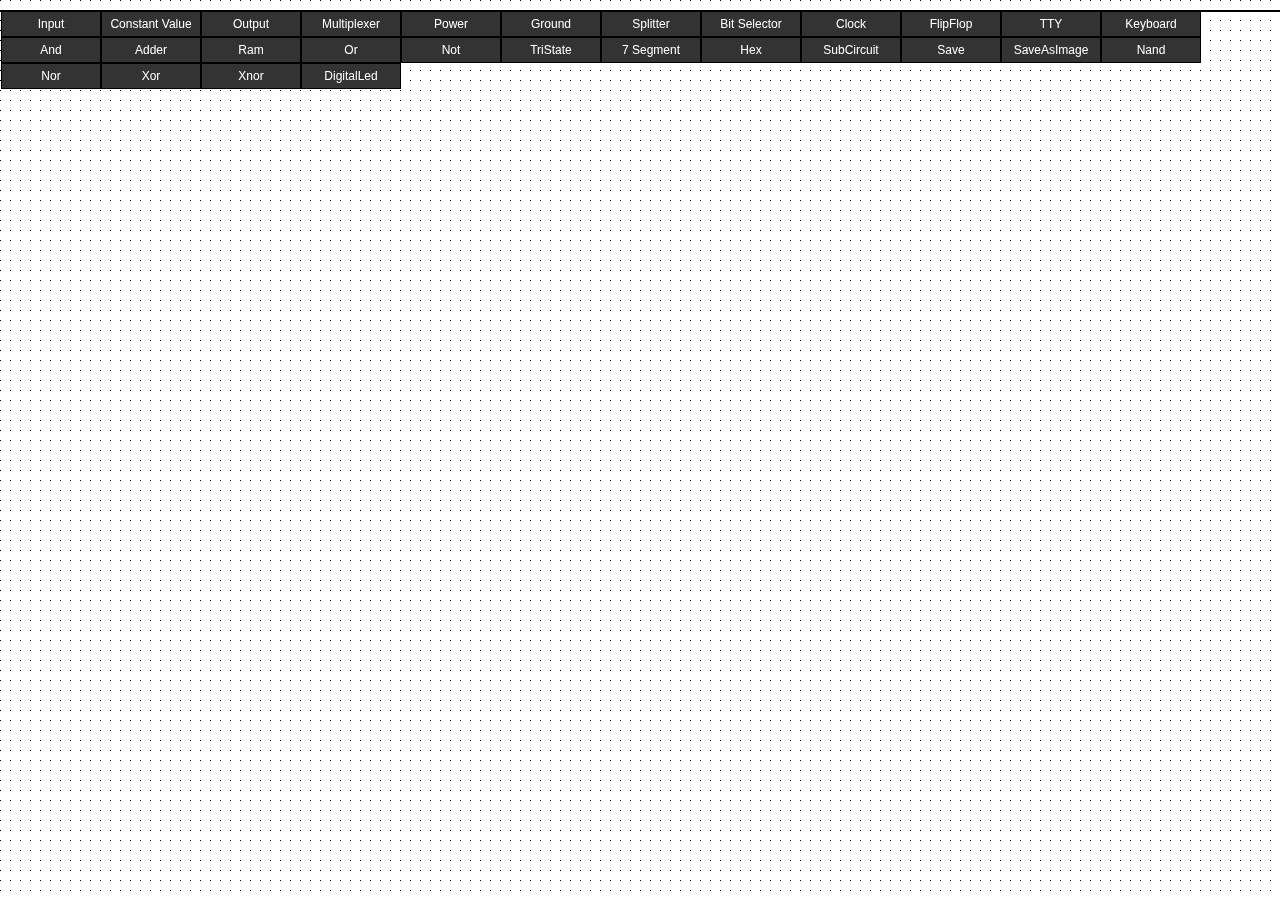
<file: index.html>
<meta name="viewport" content="user-scalable=no"/>
<html>
<body onload="setup()">
<link rel="stylesheet" href="./logix.css">

<div class="logix" style="position: relative;">

 <canvas id="simulationArea" style="position: absolute; left: 0; top: 0; z-index: 0; width:100%;height:100%"></canvas>

 <div style="position: relative; left: 0; top: 10; z-index: 2;">
   <div style="position: relative;">
     <div class="toolbar" id="toolbar"  >
        <button class="button" id="inputButton">Input</button>
        <button class="button" id="constantValButton">Constant Value</button>
        <button class="button" id="outputButton">Output</button>
        <button class="button" id="multiplexerButton">Multiplexer</button>
        <button class="button" id="powerButton">Power</button>
        <button class="button" id="groundButton">Ground</button>
        <button class="button" id="splitterButton">Splitter</button>
        <button class="button" id="bitSelectorButton">Bit Selector</button>

        <button class="button" id="clockButton">Clock</button>
        <button class="button" id="flipflopButton">FlipFlop</button>
        <button class="button" id="TTYButton">TTY</button>
        <button class="button" id="keyboardButton">Keyboard</button>
        <button class="button" id="andButton">And</button>
        <button class="button" id="adderButton">Adder</button>
        <button class="button" id="ramButton">Ram</button>
        <button class="button" id="orButton">Or</button>
        <button class="button" id="notButton">Not</button>
        <button class="button" id="triStateButton">TriState</button>
        <button class="button" id="sevenSegButton">7 Segment</button>
        <button class="button" id="hexButton">Hex</button>
        <button class="button" id="subCircuitButton">SubCircuit</button>
        <button class="button" id="saveButton">Save</button>
        <button class="button" id="saveButtonimg" onclick="saveasimg();">SaveAsImage</button>
        <button class="button" id="NAND">Nand</button>
        <button class="button" id="norButton">Nor</button>
        <button class="button" id="xorButton">Xor</button>
        <button class="button" id="xnorButton">Xnor</button>
        <button class="button" id="digitalledButton">DigitalLed</button>
     </div>
   </div>

 </div>


</div>
<script src="./logix.js"></script>
<script src="./Node.js"></script>
<script src="./wire.js"></script>
<script src="./subcircuit.js"></script>
<script src="./modules.js"></script>
<script src="./sequential.js"></script>
<script src="./canvasApi.js"></script>
<script src="./data.js"></script>
<script src="./UI.js"></script>

</body>


</html>
</file>
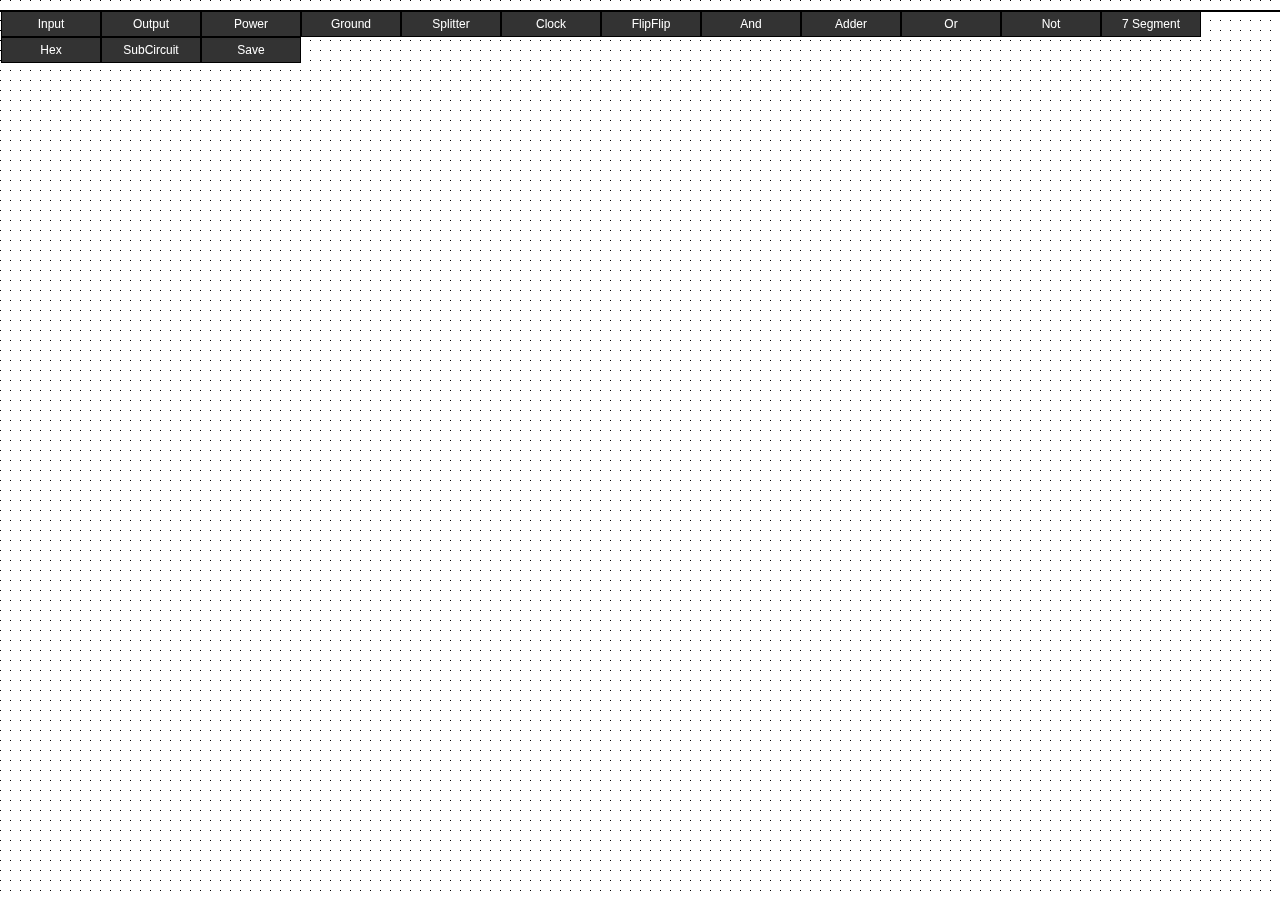
<file: logix.html>
<meta name="viewport" content="user-scalable=no"/>
<html>
<body onload="setup()">
<link rel="stylesheet" href="./logix.css">

<div class="logix" style="position: relative;">

 <canvas id="simulationArea" style="position: absolute; left: 0; top: 0; z-index: 0; width:100%;height:100%"></canvas>

 <div style="position: relative; left: 0; top: 10; z-index: 2;">
   <div style="position: relative;">
     <div class="toolbar" id="toolbar"  >
        <button class="button" id="inputButton">Input</button>
        <button class="button" id="outputButton">Output</button>
        <button class="button" id="powerButton">Power</button>
        <button class="button" id="groundButton">Ground</button>
        <button class="button" id="splitterButton">Splitter</button>

        <button class="button" id="clockButton">Clock</button>
        <button class="button" id="flipflopButton">FlipFlip</button>
        <button class="button" id="andButton">And</button>
        <button class="button" id="adderButton">Adder</button>
        <button class="button" id="orButton">Or</button>
        <button class="button" id="notButton">Not</button>
        <button class="button" id="sevenSegButton">7 Segment</button>
        <button class="button" id="hexButton">Hex</button>
        <button class="button" id="subCircuitButton">SubCircuit</button>
        <button class="button" id="saveButton">Save</button>
     </div>
   </div>

 </div>


</div>
<script src="./logix.js"></script>
<script src="./Node.js"></script>
<script src="./wire.js"></script>
<script src="./subcircuit.js"></script>
<script src="./modules.js"></script>
<script src="./sequential.js"></script>
<script src="./canvasApi.js"></script>
<script src="./data.js"></script>
<script src="./UI.js"></script>

</body>


</html>
</file>
<file: logix.css>
body {
    /*background-color: #111;*/
}

body, html {
    width: 100%;
    height: 100%;
    margin: 0;
    padding: 0;
}

body {
    overflow: hidden
}

.button {
    -webkit-user-select: none;
    /* Chrome/Safari */
    -moz-user-select: none;
    /* Firefox */
    -ms-user-select: none;
    /* IE10+ */
    /* Rules below not implemented in browsers yet */
    -o-user-select: none;
    user-select: none;
    background-color: #333;
    color: white;
    height: auto;
    width: 100px;
    margin: 0px;
    text-decoration: none;
    padding: 5px 5px;
    float: left;
    border: 1px solid black;
    text-align: center;
    display: inline;
    font-size: 12px;
    cursor: pointer;
    -webkit-transition-duration: 0.7s;
    /* Safari */
    transition-duration: 0.7s;
}

.logix {
    width: 100%;
    height: 100%;
}

canvas {
    /*width: 100%;
  height: 100%;*/
}

#simulationArea {
    /*background-color: #111;*/
}

.button:hover {
    background-color: #fff;
    color: black;
}

.toolbar {
    /*font-family: Arial, Helvetica, sans-serif ;*/
    /*font-size: 1.1em ;*/
    width: fit-content;
    margin: auto;
    /*margin-top:15px;*/
    text-align: center;
    /*padding: 10px ;*/
    /*background-color: white ;*/
    /*color: black ;*/
    border: 1px solid black;
}
</file>
